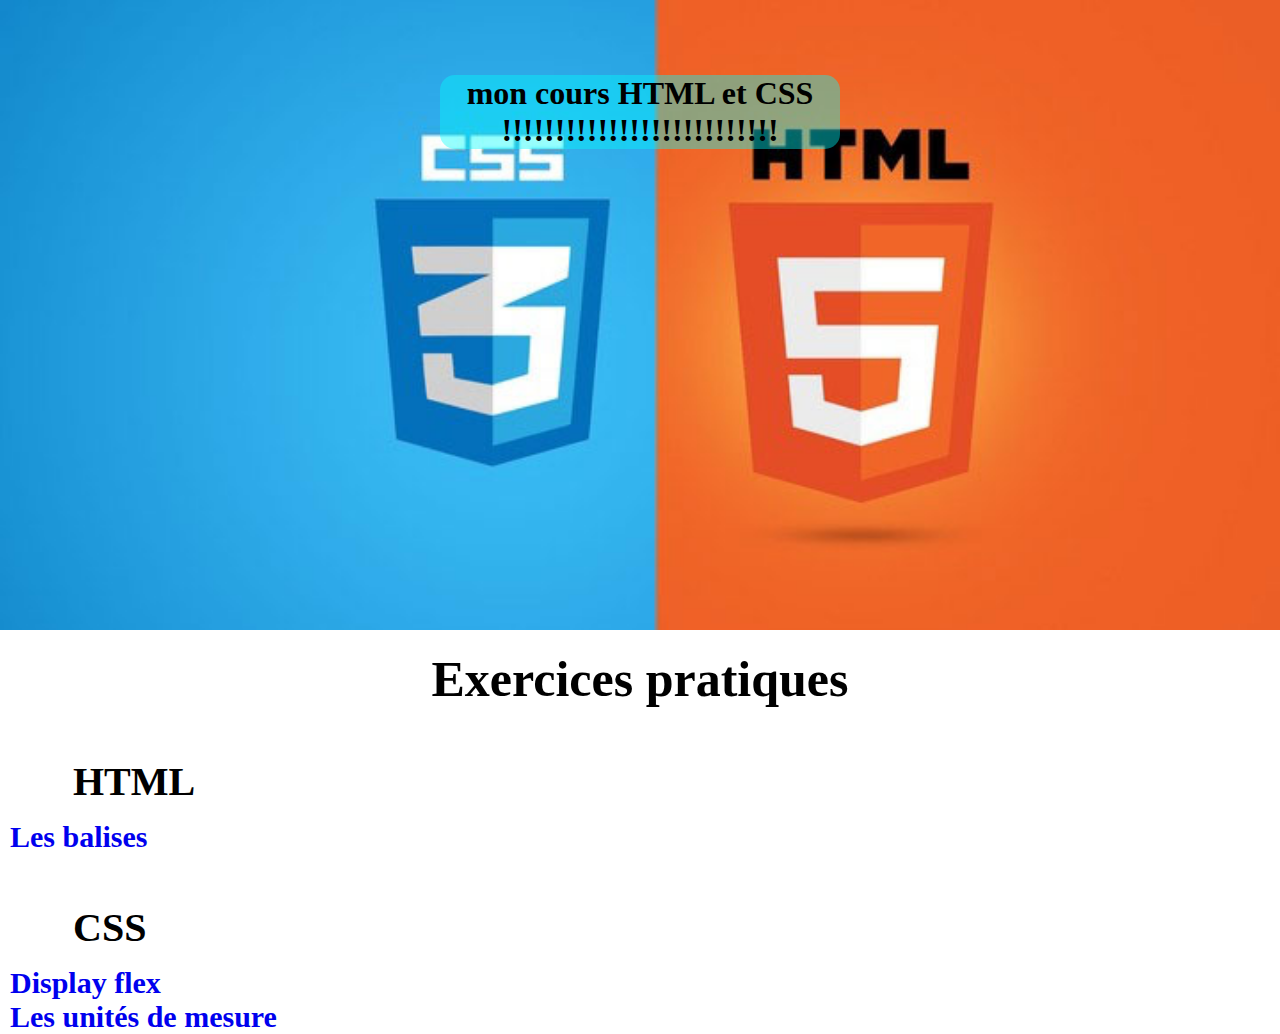
<file: index.html>
<!DOCTYPE html>
<html lang="fr">

<head>
    <meta charset="UTF-8">
    <meta http-equiv="X-UA-Compatible" content="IE=edge">
    <meta name="viewport" content="width=device-width, initial-scale=1.0">
    <!--Titre de l'onglet et le nom du lien dans le navigateur-->
    <title>Cours html et css, campus du lac classe 22b</title>
    <!--Très utile pour le SEO, description sous le lien dans le navigateur-->
    <meta name="description" content="cours de programmation html et css">
    <!--Lien permettant de lien notre fichier css a notre fichier html-->
    <link rel="stylesheet" href="css/style.css">
</head>
<!--Body est la balise contenant tout ce qui est visuel-->
<body>
    <header>
        <h1 class="titre_principal">mon cours HTML et CSS !!!!!!!!!!!!!!!!!!!!!!!!!!</h1>
    </header>
    <main>
        <section>
            <h2 class="titre_secondaire">Exercices pratiques</h2>
        </section>
        <section>
            <h2 class="sous_titre">HTML</h2>
            <!--liste d'éléments non ordonnées-->
            <ul>
                <li><a class="sous_sous_titre" href="balise.html">Les balises</a></li>
            </ul>
        </section>
        <section>
            <h2 class="sous_titre">CSS</h2>
            <ul>
                <li><a class="sous_sous_titre" href="display_flex.html">Display flex</a></li>
                <li><a class="sous_sous_titre" href="unités_de_mesure.html">Les unités de mesure</a></li>                
            </ul>
        </section>
    </main>
    <footer>

    </footer>
</body>

</html>
</file>
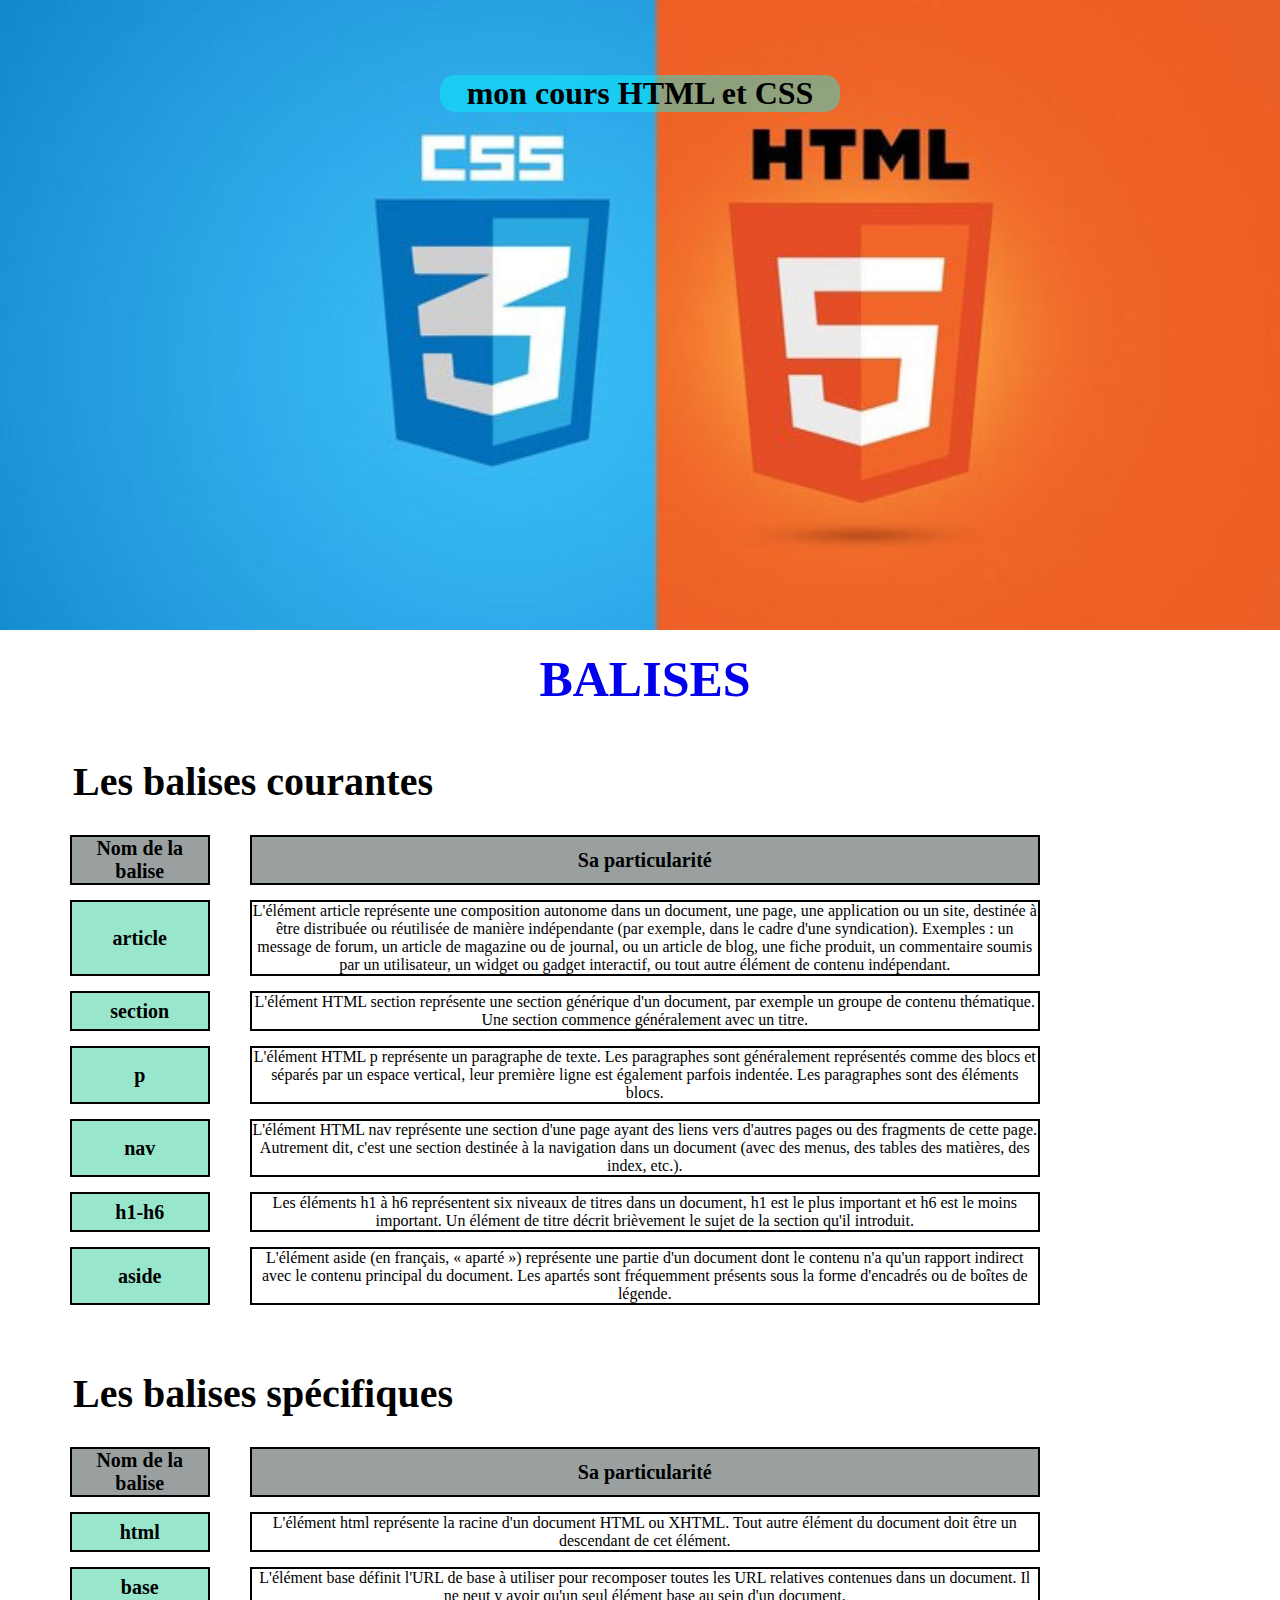
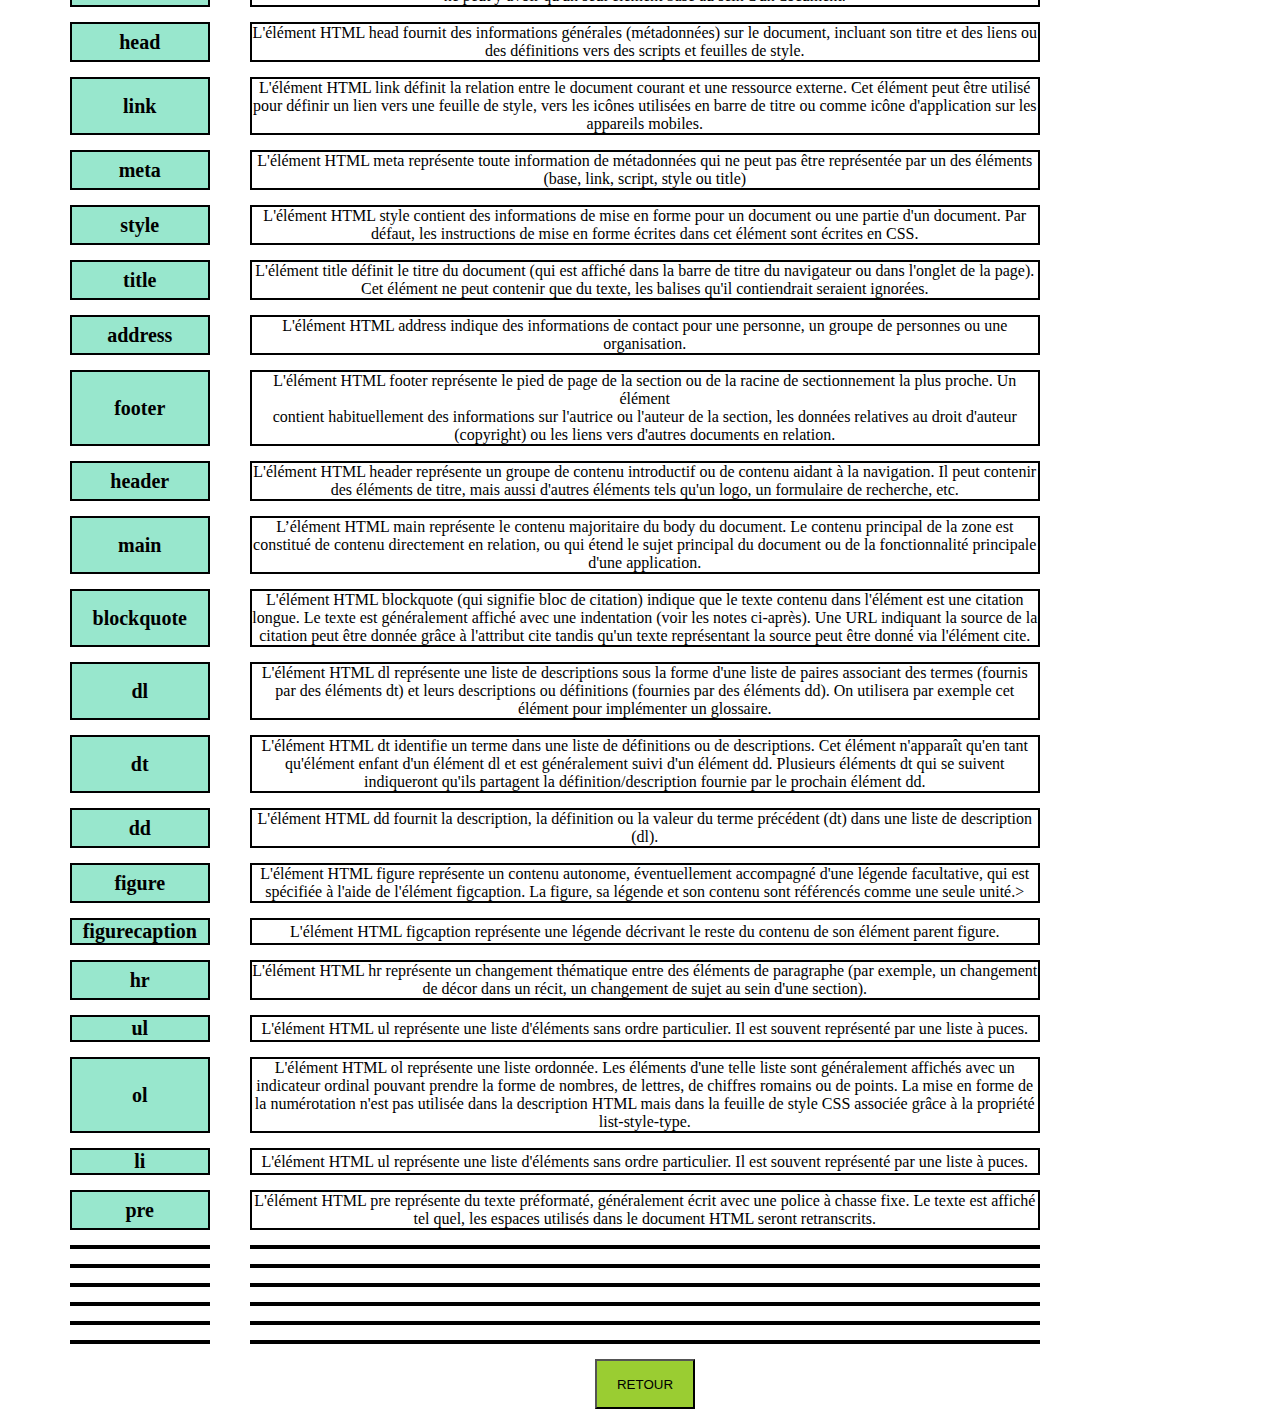
<file: balise.html>
<!DOCTYPE html>
<html lang="fr">

<head>
  <meta charset="UTF-8">
  <meta http-equiv="X-UA-Compatible" content="IE=edge">
  <meta name="viewport" content="width=device-width, initial-scale=1.0">
  <!--Titre de l'onglet et le nom du lien dans le navigateur-->
  <title>Les balises HTML</title>
  <!--Très utile pour le SEO, description sous le lien dans le navigateur-->
  <meta name="description" content="Cours sur les balises HTML">
  <!--Lien permettant de lien notre fichier css a notre fichier html-->
  <link rel="stylesheet" href="css/style.css">
</head>
<!--Body est la balise contenant tout ce qui est visuel-->

<body>
  <!--entete avec image et titre-->
  <header>
    <h1 class="titre_principal">mon cours HTML et CSS</h1>
  </header>
  <!--partie principal de ce qui s'affiche-->
  <main>
    <h2 class="titre_secondaire"><a href="#pouet">BALISES</a></h2>
    <h3 class="sous_titre">Les balises courantes</h3>
    <!--tableau d'éléments-->
    <table>
      <!--ligne avec les titres du tableau-->
      <tr>
        <th>Nom de la balise</th>
        <th>Sa particularité</th>
      </tr>
      <tr>
        <td class="nom_balise">article</td>
        <td class="explication_balise">L'élément article représente une composition autonome dans un document, une page,
          une application ou un site, destinée à être distribuée ou réutilisée de manière indépendante (par exemple,
          dans le cadre d'une syndication). Exemples : un message de forum, un article de magazine ou de journal, ou un
          article de blog, une fiche produit, un commentaire soumis par un utilisateur, un widget ou gadget interactif,
          ou tout autre élément de contenu indépendant.

        </td>
      </tr>
      <tr>
        <td class="nom_balise">section</td>
        <td class="explication_balise">L'élément HTML section représente une section générique d'un document, par
          exemple un groupe de contenu thématique. Une section commence généralement avec un titre.</td>
      </tr>
      <tr>
        <td class="nom_balise">p</td>
        <td class="explication_balise">L'élément HTML p représente un paragraphe de texte. Les paragraphes sont
          généralement représentés comme des blocs et séparés par un espace vertical, leur première ligne est également
          parfois indentée. Les paragraphes sont des éléments blocs.

        </td>
      </tr>
      <tr>
        <td class="nom_balise">nav</td>
        <td class="explication_balise">L'élément HTML nav représente une section d'une page ayant des liens vers
          d'autres pages ou des fragments de cette page. Autrement dit, c'est une section destinée à la navigation dans
          un document (avec des menus, des tables des matières, des index, etc.).

        </td>
      </tr>
      <tr>
        <td class="nom_balise">h1-h6</td>
        <td class="explication_balise">Les éléments h1 à h6 représentent six niveaux de titres dans un document, h1 est
          le plus important et h6 est le moins important. Un élément de titre décrit brièvement le sujet de la section
          qu'il introduit.

        </td>
      </tr>
      <tr>
        <td class="nom_balise">aside</td>
        <td class="explication_balise">L'élément aside (en français, « aparté ») représente une partie d'un document dont le contenu n'a qu'un rapport indirect avec le contenu principal du document. Les apartés sont fréquemment présents sous la forme d'encadrés ou de boîtes de légende.</td>
      </tr>
    </table>
    <h3 class="sous_titre">Les balises spécifiques</h3>
    <table>
      <tr>
        <th>Nom de la balise</th>
        <th>Sa particularité</th>
      </tr>
      <tr>
        <td class="nom_balise">html</td>
        <td class="explication_balise">L'élément html représente la racine d'un document HTML ou XHTML. Tout autre
          élément du document doit être un descendant de cet élément.

        </td>
      </tr>
      <tr>
        <td class="nom_balise">base</td>
        <td class="explication_balise">L'élément base définit l'URL de base à utiliser pour recomposer toutes les URL
          relatives contenues dans un document. Il ne peut y avoir qu'un seul élément base au sein d'un document.</td>
      </tr>
      <tr>
        <td class="nom_balise">head</td>
        <td class="explication_balise">L'élément HTML head fournit des informations générales (métadonnées) sur le
          document, incluant son titre et des liens ou des définitions vers des scripts et feuilles de style.

        </td>
      </tr>
      <tr>
        <td class="nom_balise">link</td>
        <td class="explication_balise">L'élément HTML link définit la relation entre le document courant et une
          ressource externe. Cet élément peut être utilisé pour définir un lien vers une feuille de style, vers les
          icônes utilisées en barre de titre ou comme icône d'application sur les appareils mobiles.

        </td>
      </tr>
      <tr>
        <td class="nom_balise">meta</td>
        <td id="pouet" class="explication_balise">L'élément HTML meta représente toute information de métadonnées qui ne
          peut pas être représentée par un des éléments (base, link, script, style ou title)

        </td>
      </tr>
      <tr>
        <td class="nom_balise">style</td>
        <td class="explication_balise">L'élément HTML style contient des informations de mise en forme pour un document ou une partie d'un document. Par défaut, les instructions de mise en forme écrites dans cet élément sont écrites en CSS.</td>
      </tr>
      <tr>
        <td class="nom_balise">title</td>
        <td class="explication_balise">L'élément title définit le titre du document (qui est affiché dans la barre de titre du navigateur ou dans l'onglet de la page). Cet élément ne peut contenir que du texte, les balises qu'il contiendrait seraient ignorées.</td>
      </tr>
      <tr>
        <td class="nom_balise">address</td>
        <td class="explication_balise">L'élément HTML address indique des informations de contact pour une personne, un groupe de personnes ou une organisation.</td>
      </tr>
      <tr>
        <td class="nom_balise">footer</td>
        <td class="explication_balise">L'élément HTML footer représente le pied de page de la section ou de la racine de sectionnement la plus proche. Un élément <footer> contient habituellement des informations sur l'autrice ou l'auteur de la section, les données relatives au droit d'auteur (copyright) ou les liens vers d'autres documents en relation.</td>
      </tr>
      <tr>
        <td class="nom_balise">header</td>
        <td class="explication_balise">L'élément HTML header représente un groupe de contenu introductif ou de contenu aidant à la navigation. Il peut contenir des éléments de titre, mais aussi d'autres éléments tels qu'un logo, un formulaire de recherche, etc.</td>
      </tr>
      <tr>
        <td class="nom_balise">main</td>
        <td class="explication_balise">L’élément HTML main représente le contenu majoritaire du body du document. Le contenu principal de la zone est constitué de contenu directement en relation, ou qui étend le sujet principal du document ou de la fonctionnalité principale d'une application.</td>
      </tr>
      <tr>
        <td class="nom_balise">blockquote</td>
        <td class="explication_balise">L'élément HTML blockquote (qui signifie bloc de citation) indique que le texte contenu dans l'élément est une citation longue. Le texte est généralement affiché avec une indentation (voir les notes ci-après). Une URL indiquant la source de la citation peut être donnée grâce à l'attribut cite tandis qu'un texte représentant la source peut être donné via l'élément cite.</td>
      </tr>
      <tr>
        <td class="nom_balise">dl</td>
        <td class="explication_balise">L'élément HTML dl représente une liste de descriptions sous la forme d'une liste de paires associant des termes (fournis par des éléments dt) et leurs descriptions ou définitions (fournies par des éléments dd). On utilisera par exemple cet élément pour implémenter un glossaire.</td>
      </tr>
      <tr>
        <td class="nom_balise">dt</td>
        <td class="explication_balise">L'élément HTML dt identifie un terme dans une liste de définitions ou de descriptions. Cet élément n'apparaît qu'en tant qu'élément enfant d'un élément dl et est généralement suivi d'un élément dd. Plusieurs éléments dt qui se suivent indiqueront qu'ils partagent la définition/description fournie par le prochain élément dd.</td>
      </tr>
      <tr>
        <td class="nom_balise">dd</td>
        <td class="explication_balise">L'élément HTML dd fournit la description, la définition ou la valeur du terme précédent (dt) dans une liste de description (dl).</td>
      </tr>
      <tr>
        <td class="nom_balise">figure</td>
        <td class="explication_balise">L'élément HTML figure représente un contenu autonome, éventuellement accompagné d'une légende facultative, qui est spécifiée à l'aide de l'élément figcaption. La figure, sa légende et son contenu sont référencés comme une seule unité.></td>
      </tr>
      <tr>
        <td class="nom_balise">figurecaption</td>
        <td class="explication_balise">L'élément HTML figcaption représente une légende décrivant le reste du contenu de son élément parent figure.</td>
      </tr>
      <tr>
        <td class="nom_balise">hr</td>
        <td class="explication_balise">L'élément HTML hr représente un changement thématique entre des éléments de paragraphe (par exemple, un changement de décor dans un récit, un changement de sujet au sein d'une section).</td>
      </tr>
      <tr>
        <td class="nom_balise">ul</td>
        <td class="explication_balise">L'élément HTML ul représente une liste d'éléments sans ordre particulier. Il est souvent représenté par une liste à puces.</td>
      </tr>
      <tr>
        <td class="nom_balise">ol</td>
        <td class="explication_balise">L'élément HTML ol représente une liste ordonnée. Les éléments d'une telle liste sont généralement affichés avec un indicateur ordinal pouvant prendre la forme de nombres, de lettres, de chiffres romains ou de points. La mise en forme de la numérotation n'est pas utilisée dans la description HTML mais dans la feuille de style CSS associée grâce à la propriété list-style-type.</td>
      </tr>
      <tr>
        <td class="nom_balise">li</td>
        <td class="explication_balise">L'élément HTML ul représente une liste d'éléments sans ordre particulier. Il est souvent représenté par une liste à puces.</td>
      </tr>
      <tr>
        <td class="nom_balise">pre</td>
        <td class="explication_balise">L'élément HTML pre représente du texte préformaté, généralement écrit avec une police à chasse fixe. Le texte est affiché tel quel, les espaces utilisés dans le document HTML seront retranscrits.</td>
      </tr>
      <tr>
        <td class="nom_balise"></td>
        <td class="explication_balise"></td>
      </tr>
      <tr>
        <td class="nom_balise"></td>
        <td class="explication_balise"></td>
      </tr>
      <tr>
        <td class="nom_balise"></td>
        <td class="explication_balise"></td>
      </tr>
      <tr>
        <td class="nom_balise"></td>
        <td class="explication_balise"></td>
      </tr>
      <tr>
        <td class="nom_balise"></td>
        <td class="explication_balise"></td>
      </tr>
      <tr>
        <td class="nom_balise"></td>
        <td class="explication_balise"></td>
      </tr>
    </table>
    <div class="div_bouton_retour">
      <a class="bouton_retour" href="index.html"><input class="retour" type="button" value="RETOUR"></a>
    </div>

  </main>
</body>

</html>
</file>
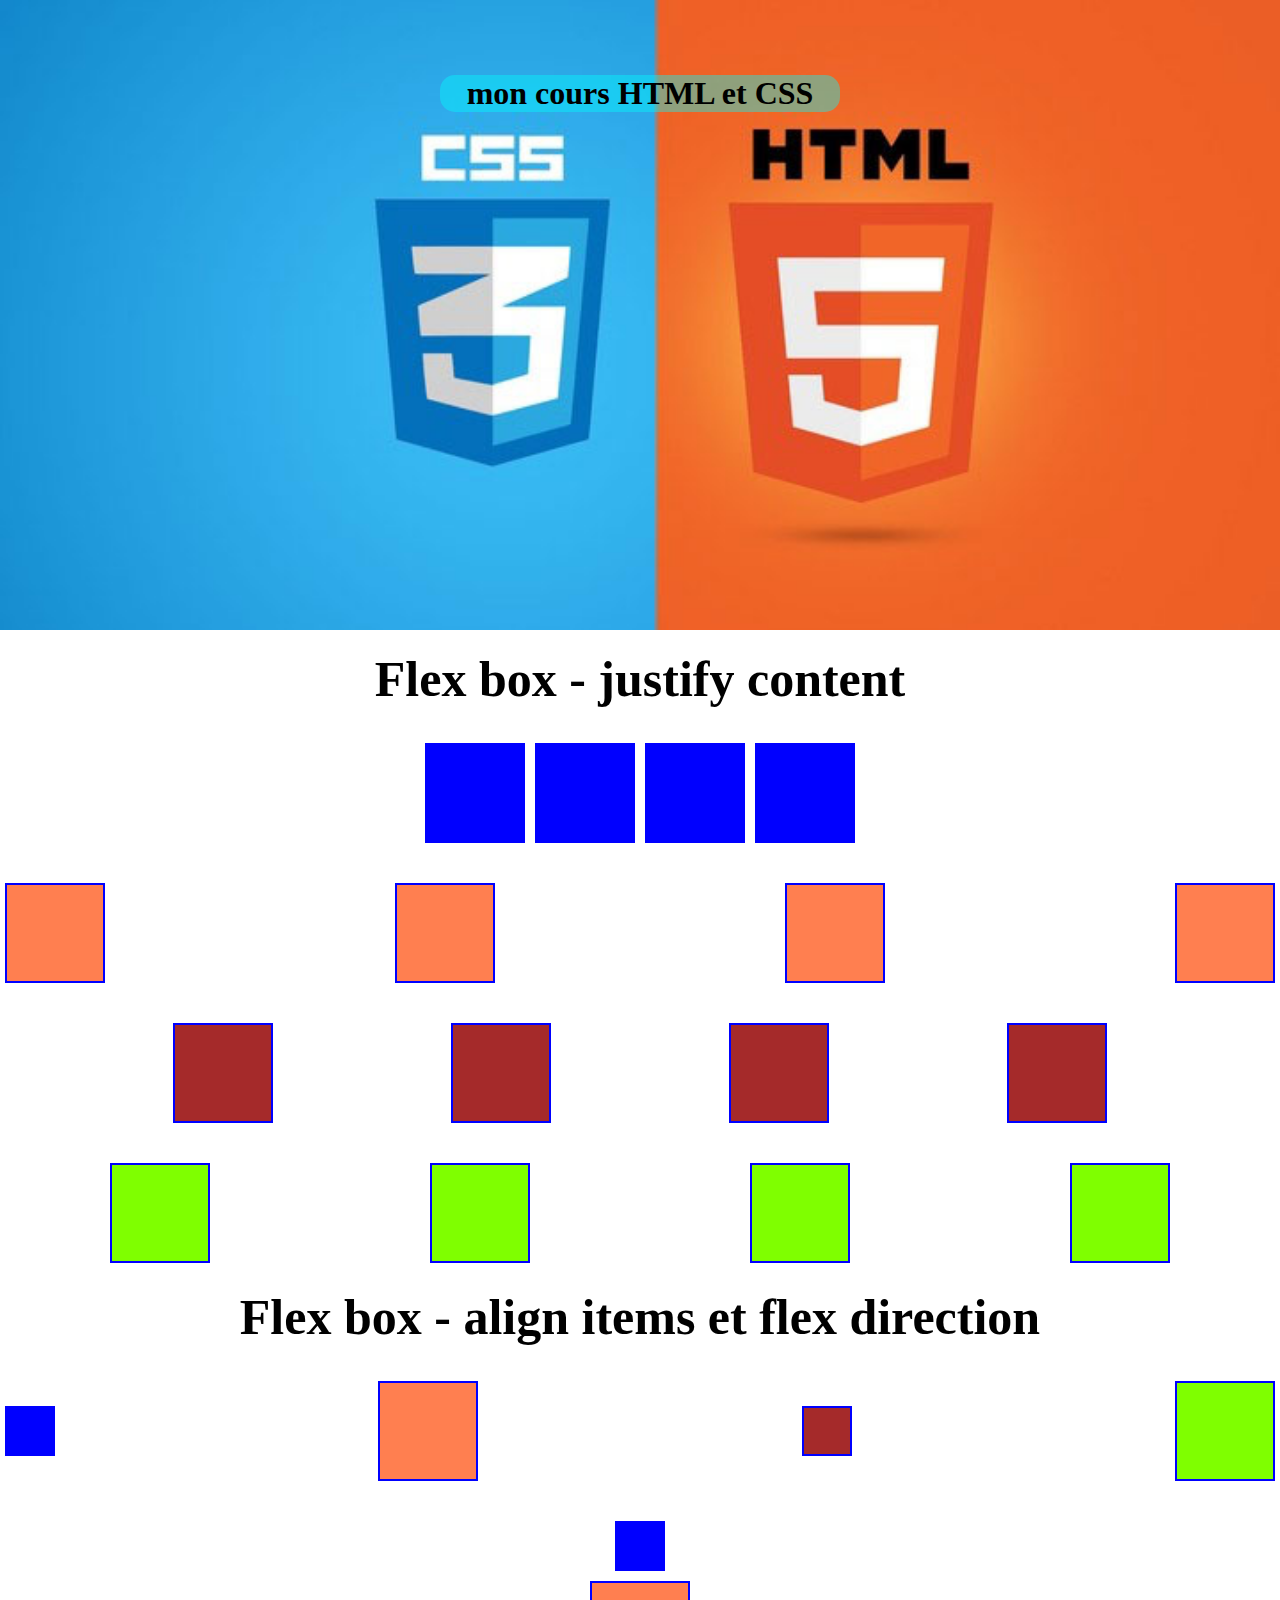
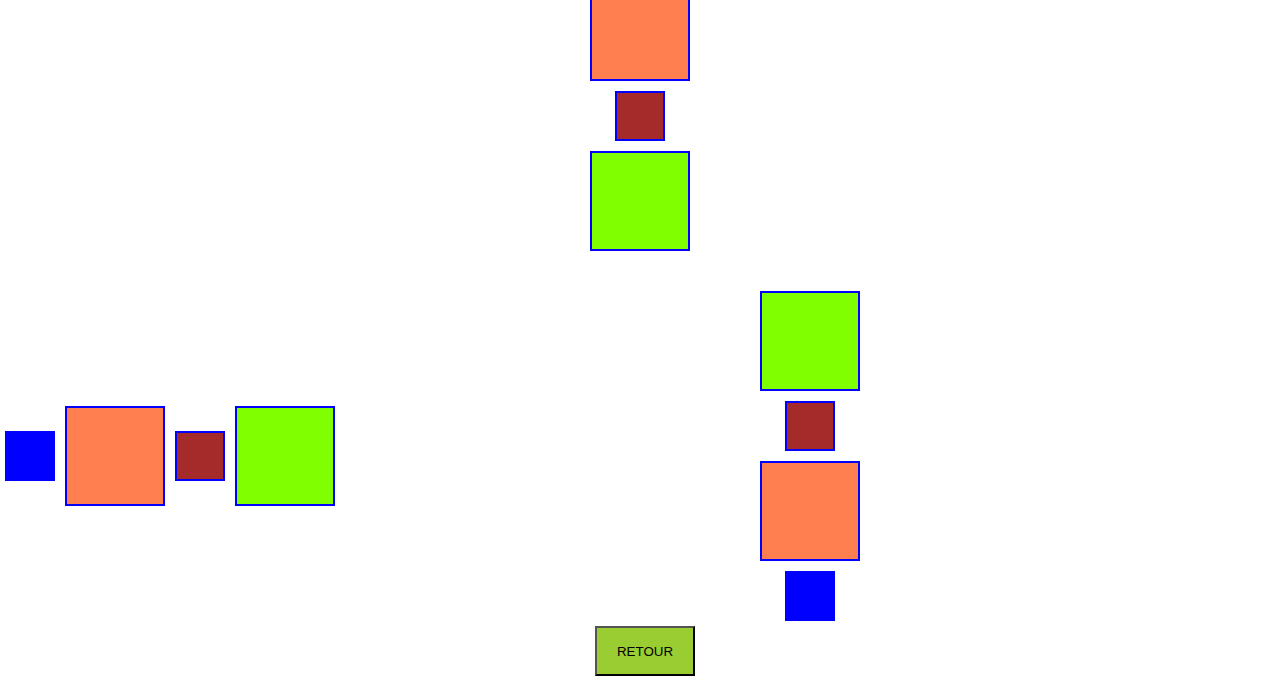
<file: display_flex.html>
<!DOCTYPE html>
<html lang="fr">

<head>
    <meta charset="UTF-8">
    <meta http-equiv="X-UA-Compatible" content="IE=edge">
    <meta name="viewport" content="width=device-width, initial-scale=1.0">
    <!--Titre de l'onglet et le nom du lien dans le navigateur-->
    <title>Le display flex</title>
    <!--Très utile pour le SEO, description sous le lien dans le navigateur-->
    <meta name="description" content="cours de css display flex">
    <!--Lien permettant de lien notre fichier css a notre fichier html-->
    <link rel="stylesheet" href="css/style.css">
</head>
<!--Body est la balise contenant tout ce qui est visuel-->

<body>
    <header>
        <h1 class="titre_principal">mon cours HTML et CSS</h1>
    </header>
    <main>
        <section>
            <h2 class="titre_secondaire">Flex box - justify content</h2>
        </section>
        <section class="flex_one">
            <div class="box one_justify"></div>
            <div class="box one_justify"></div>
            <div class="box one_justify"></div>
            <div class="box one_justify"></div>
        </section>
        <section class="flex_two">
            <div class="box two_justify"></div>
            <div class="box two_justify"></div>
            <div class="box two_justify"></div>
            <div class="box two_justify"></div>
        </section>
        <section class="flex_three">
            <div class="box three_justify"></div>
            <div class="box three_justify"></div>
            <div class="box three_justify"></div>
            <div class="box three_justify"></div>
        </section>
        <section class="flex_four">
            <div class="box four_justify"></div>
            <div class="box four_justify"></div>
            <div class="box four_justify"></div>
            <div class="box four_justify"></div>
        </section>
        <section>
            <h2 class="titre_secondaire">Flex box - align items et flex direction</h2>
        </section>
        <section class="flex_five">
            <div class="box one"></div>
            <div class="box two"></div>
            <div class="box three"></div>
            <div class="box four"></div>
        </section>
        <section class="flex_six">
            <div class="box one"></div>
            <div class="box two"></div>
            <div class="box three"></div>
            <div class="box four"></div>
        </section>
        <section class="flex_seven">
            <div class="flex_eight">
                <div class="box one"></div>
                <div class="box two"></div>
                <div class="box three"></div>
                <div class="box four"></div>
            </div>
            <div class="flex_nine">
                <div class="box one"></div>
                <div class="box two"></div>
                <div class="box three"></div>
                <div class="box four"></div>
            </div>
            <div>
            </div>
        </section>
        <!--bouton de retour a la page index-->
        <div class="div_bouton_retour">
            <a class="bouton_retour" href="index.html"><input class="retour" type="button" value="RETOUR"></a>
        </div>
    </main>
</body>

</html>
</file>
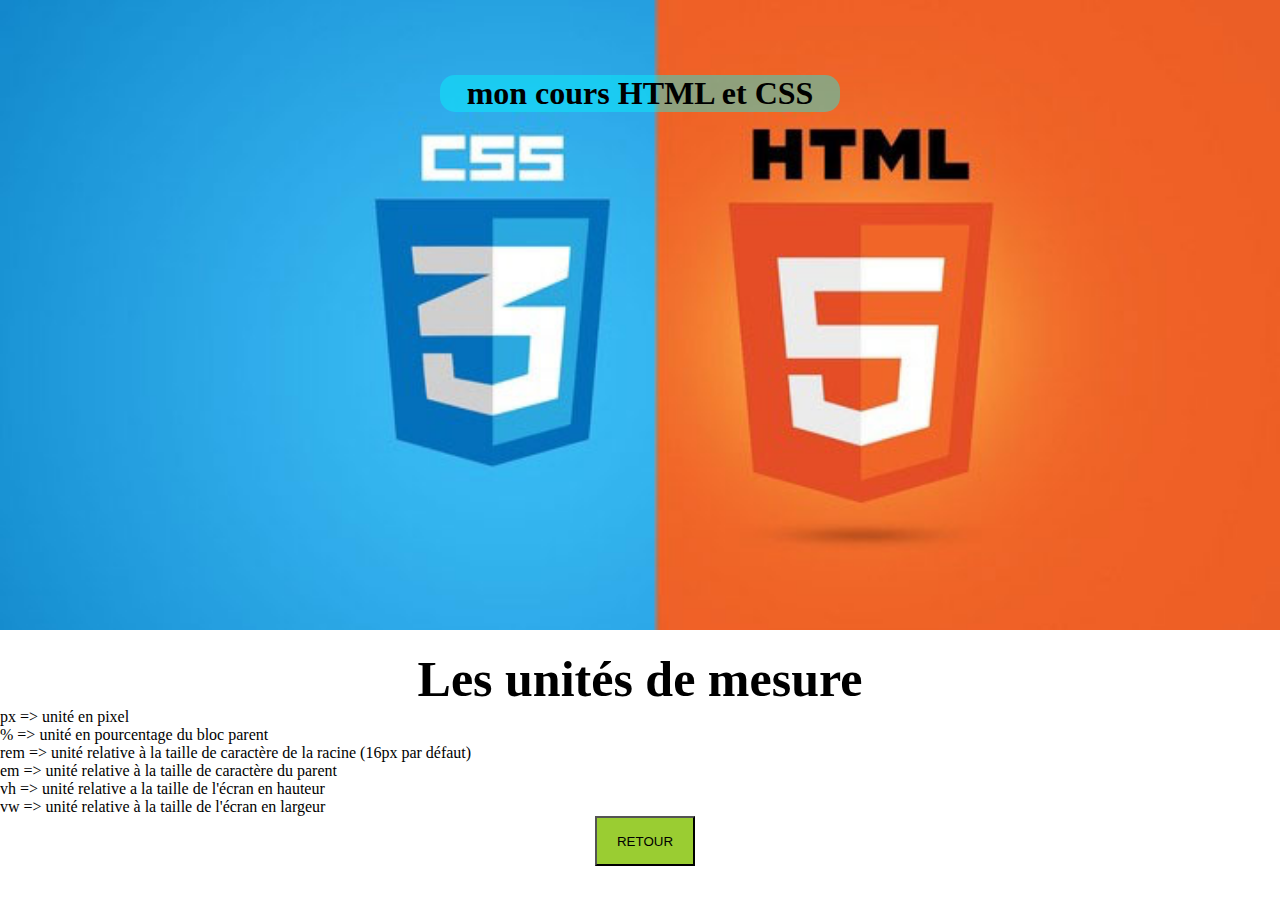
<file: unites_de_mesure.html>
<!DOCTYPE html>
<html lang="fr">

<head>
    <meta charset="UTF-8">
    <meta http-equiv="X-UA-Compatible" content="IE=edge">
    <meta name="viewport" content="width=device-width, initial-scale=1.0">
    <!--Titre de l'onglet et le nom du lien dans le navigateur-->
    <title>Cours html et css, campus du lac classe 22b</title>
    <!--Très utile pour le SEO, description sous le lien dans le navigateur-->
    <meta name="description" content="cours de programmation html et css">
    <!--Lien permettant de lien notre fichier css a notre fichier html-->
    <link rel="stylesheet" href="css/style.css">
</head>
<!--Body est la balise contenant tout ce qui est visuel-->
<body>
    <header>
        <h1 class="titre_principal">mon cours HTML et CSS</h1>
    </header>
    <main>
        <section>
            <h2 class="titre_secondaire">Les unités de mesure</h2>
        </section>
<p>px => unité en pixel</p>
<p>% => unité en pourcentage du bloc parent</p>
<p>rem => unité relative à la taille de caractère de la racine (16px par défaut)</p>
<p>em => unité relative à la taille de caractère du parent</p>
<p>vh => unité relative a la taille de l'écran en hauteur</p>
<p>vw => unité relative à la taille de l'écran en largeur</p>
<!--bouton de retour a la page index-->
<div class="div_bouton_retour">
    <a class="bouton_retour" href="index.html"><input class="retour" type="button" value="RETOUR"></a>
</div>
    </main>
    <footer>

    </footer>
</body>

</html>
</file>
<file: css/style.css>
* {
    margin: 0;
    padding: 0;
    box-sizing: border-box;
}
header {
    height: 70vh;
    width: 100%;
    background-image: url("../img/HTML5.jpg");
    background-repeat: no-repeat;
    background-size: cover;
    background-position: center;
    padding: 75px;
}
.titre_principal {
    background-color: rgba(0, 255, 255, 0.4);
    text-align: center;
    width: 400px;
    margin: 0 auto;
    border-radius: 15px;
}
a {
    text-decoration: none;
    padding-left: 10px;
}
.titre_secondaire {
    text-align: center;
    padding-top: 20px;
    font-size: 50px;
}
.sous_titre {
    padding-top: 50px;
    margin-bottom: 15px;
    margin-left: 73px;
    font-size: 40px;
}
.sous_sous_titre {
    font-size: 30px;
    font-weight: bold;
}
.sous_sous_titre:hover {
    font-size: 40px;
}
.retour {
    background-color: yellowgreen;
    height: 50px;
    width: 100px;
}
.retour:hover {
    background-color: red;
}
th {
    border: 2px solid;
    margin-left: 15px;
    background-color: rgba(144, 150, 150, 0.904);
    font-size: 20px;
    font-weight: bold;
}
td {
    border: 2px solid;
    text-align: center;

}
table {
    padding-left: 30px;
    padding-right: 200px;
    border-spacing: 40px 15px;
}
.explication_balise{
    width: 85%;
}
.nom_balise {
    font-size: 20px;
    font-weight: bold;
    background-color: rgb(152, 231, 205);
}
.div_bouton_retour {
    display: flex;
}
.bouton_retour {
    margin: auto;
}
.box {
    width: 100px;
    height: 100px;
    border:2px solid blue;
    margin: 5px;
}
.flex_one {
    display: flex;
    justify-content: center;
    padding-top: 30px;
}
.flex_two {
    display: flex;
    justify-content:space-between ;
    padding-top: 30px;
}
.flex_three {
    display: flex;
    justify-content:space-evenly ;
    padding-top: 30px;
}
.flex_four {
    display: flex;
    justify-content: space-around;
    padding-top: 30px;
}
.flex_five {
    display: flex;
    justify-content: space-between;
    align-items: center;
    padding-top: 30px;
}
.one_justify{
    background-color: blue;
}
.one {
    width: 50px;
    height: 50px;
    background-color: blue;
}
.two_justify{
    background-color: coral;
}
.two {
    background-color: coral;
}
.three_justify {
    background-color: brown;
}
.three {
    width: 50px;
    height: 50px;
    background-color: brown;
}
.four_justify {
    background-color: chartreuse;
}
.four {
    background-color: chartreuse;
}
.flex_six {
    display: flex;
    justify-content: center;
    flex-direction: column;
    align-items: center;
    padding-top: 30px;
}
.flex_seven {
    display: flex;
    padding-top: 30px;
    justify-content: space-between;
}
.flex_eight {
    display: flex;
    align-items: center;
}
.flex_nine {
    display: flex;
    flex-direction: column-reverse;
    align-items: center;
}
</file>
